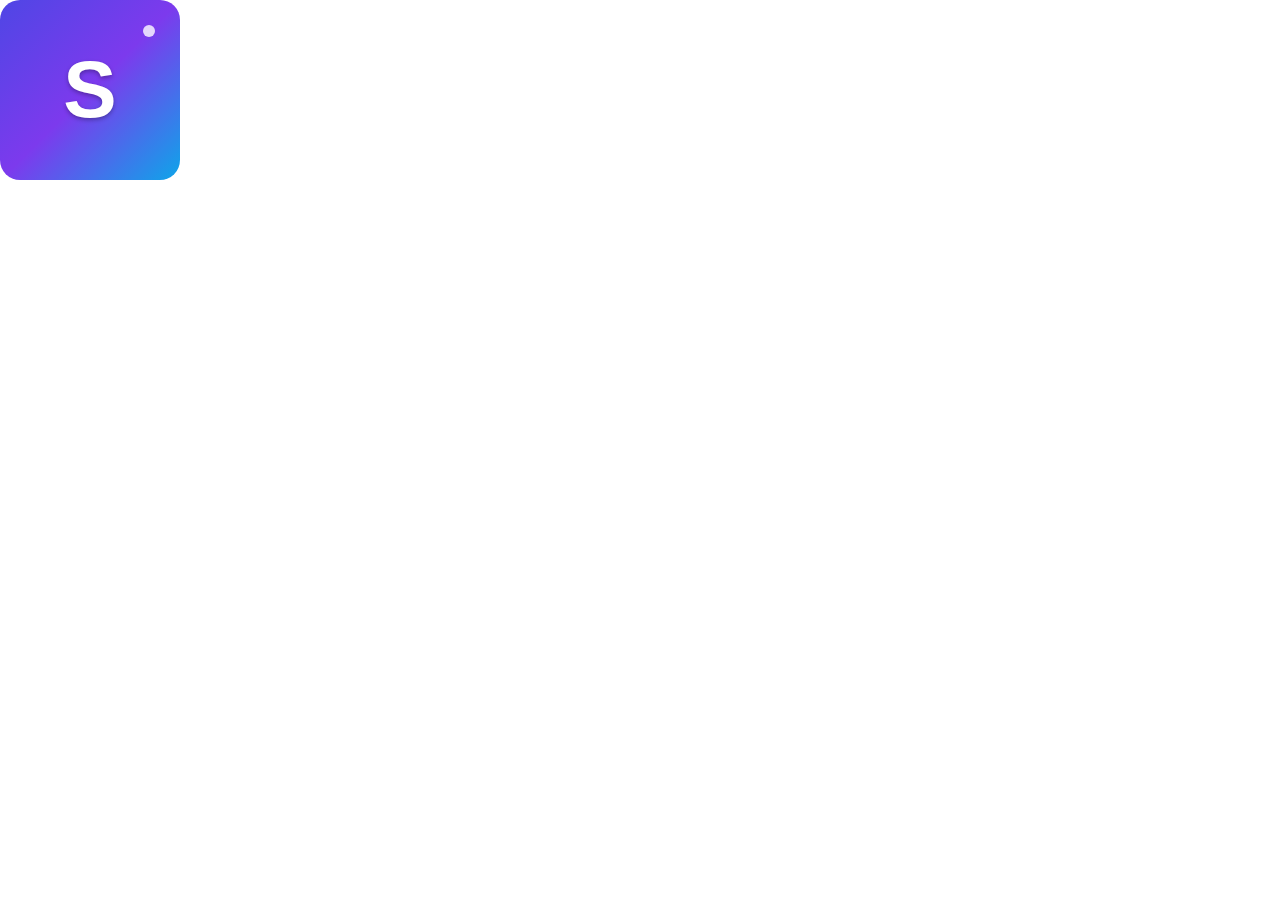
<file: assets/icons/icon-template.html>
<!DOCTYPE html>
<html>

<head>
    <meta charset="UTF-8">
    <style>
        body {
            margin: 0;
            padding: 0;
        }

        .icon {
            width: 180px;
            height: 180px;
            background: linear-gradient(135deg, #4f46e5 0%, #7c3aed 50%, #0ea5e9 100%);
            display: flex;
            align-items: center;
            justify-content: center;
            border-radius: 20px;
            position: relative;
        }

        .letter {
            color: white;
            font-family: 'Inter', sans-serif;
            font-size: 80px;
            font-weight: 700;
            text-shadow: 0 2px 4px rgba(0, 0, 0, 0.3);
        }

        .dot {
            position: absolute;
            top: 25px;
            right: 25px;
            width: 12px;
            height: 12px;
            background: white;
            border-radius: 50%;
            opacity: 0.8;
        }
    </style>
</head>

<body>
    <div class="icon">
        <span class="letter">S</span>
        <div class="dot"></div>
    </div>
</body>

</html>
</file>
